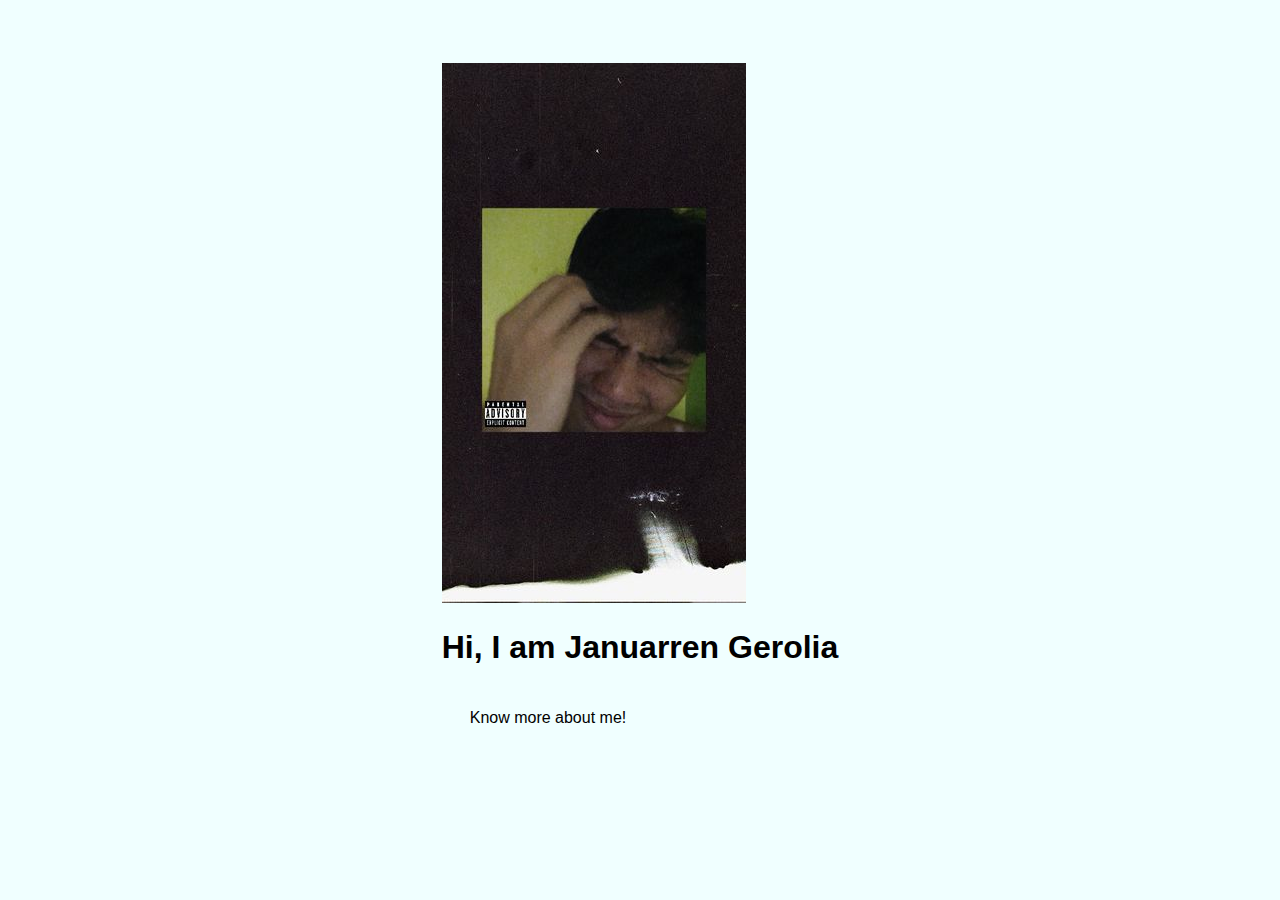
<file: index.html>
<!DOCTYPE html>
<head>
    <title></title>
    <link rel="stylesheet" href="css/style.css">  
</head>
<body>
    <div class="center">

        <div id="img">

            <img id="pic" src="image/profile.jpg">
            <h1>Hi, I am Januarren Gerolia</h1>
            <a href="about.html">
                <button  class="button button1">Know more about me!</button> 
            </a>

        </div>
            
    </div>
</body>
</html>
</file>
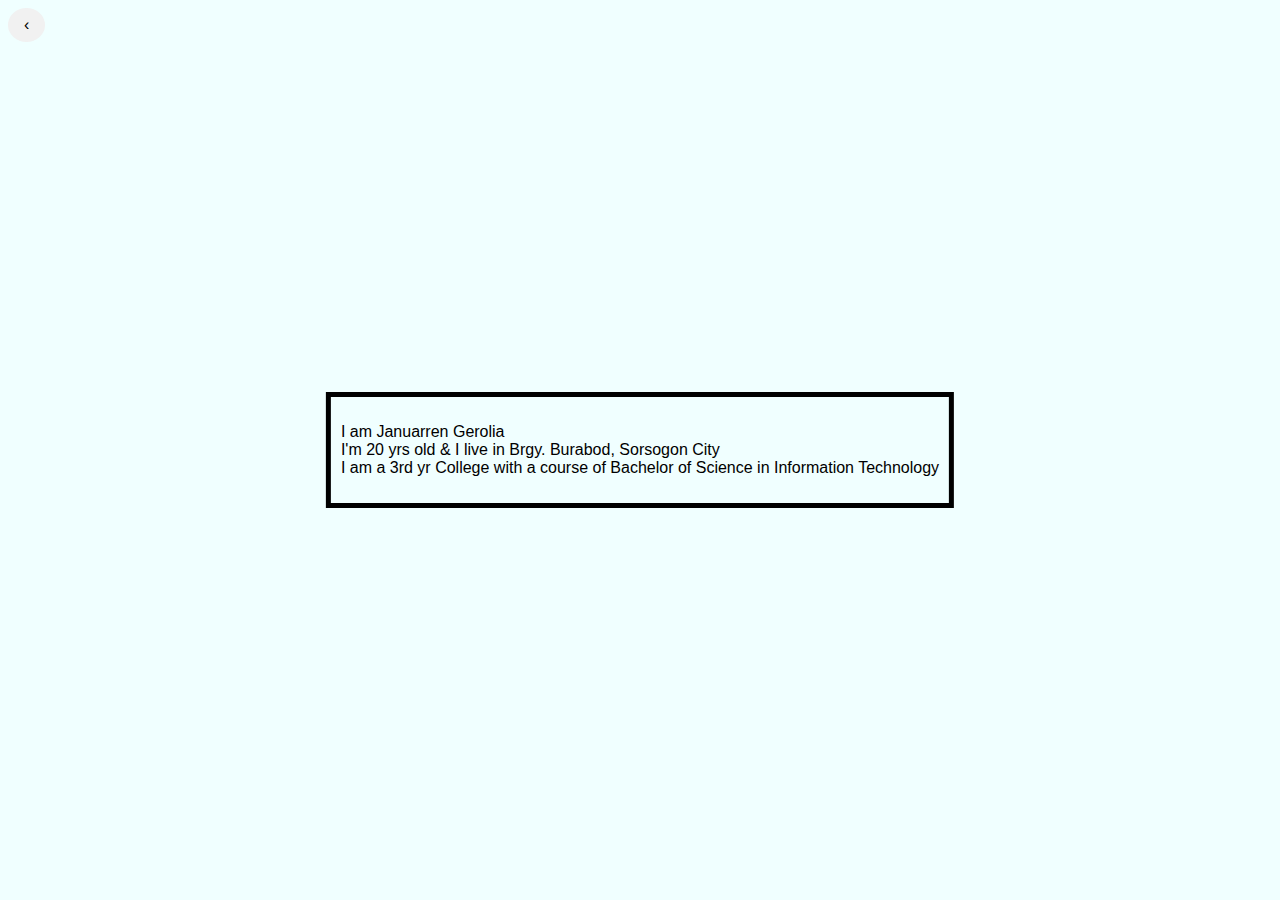
<file: about.html>
<!DOCTYPE html>
<head>
    <title></title>
    <link rel="stylesheet" href="css/style.css">
</head>
<body>
    <div class="abt">
       <p>
        I am Januarren Gerolia<br>
        I'm 20 yrs old & I live in Brgy. Burabod, Sorsogon City<br>
        I am a 3rd yr College with a course of Bachelor of Science in Information Technology
        </p> 

    </div>

    <a href="index.html" class="previous round">&#8249;</a>
    
</body>
</html>
</file>
<file: css/style.css>
body{
    background-color:azure;
    font-family: Helvetica, sans-serif;
}

h1{
    font-family: Helvetica, sans-serif;
}

.button {
    border: none;
    padding: 10px;
    text-align: center;
    text-decoration: none;
    display: inline-block;
    font-size: 16px;
    margin: 4px 2px;
    transition-duration: 0.3s;
    cursor: pointer;
  }
  
  .button1 {
    background-color: azure; 
    color: black; 
  }
  
  .button1:hover {
    background-color: #4CAF50;
    color: white;
  }

  .center{
    margin-top: 5%;
    padding: auto;
    align-items: center;
    justify-content: center;
    display: flex;
  }

  #pic{
    left: 10px;
  }
  

  .abt{
    border: 5px solid;
    position: absolute;
    top: 50%;
    left: 50%;
    transform: translate(-50%, -50%);
    padding: 10px;
  }

  a {
    text-decoration: none;
    display: inline-block;
    padding: 8px 16px;
  }
  
  a:hover {
    color: black;
  }
  
  .previous {
    background-color: #f1f1f1;
    color: black;
  }
  
  .next {
    background-color: #04AA6D;
    color: white;
  }
  
  .round {
    border-radius: 50%;
  }
</file>
